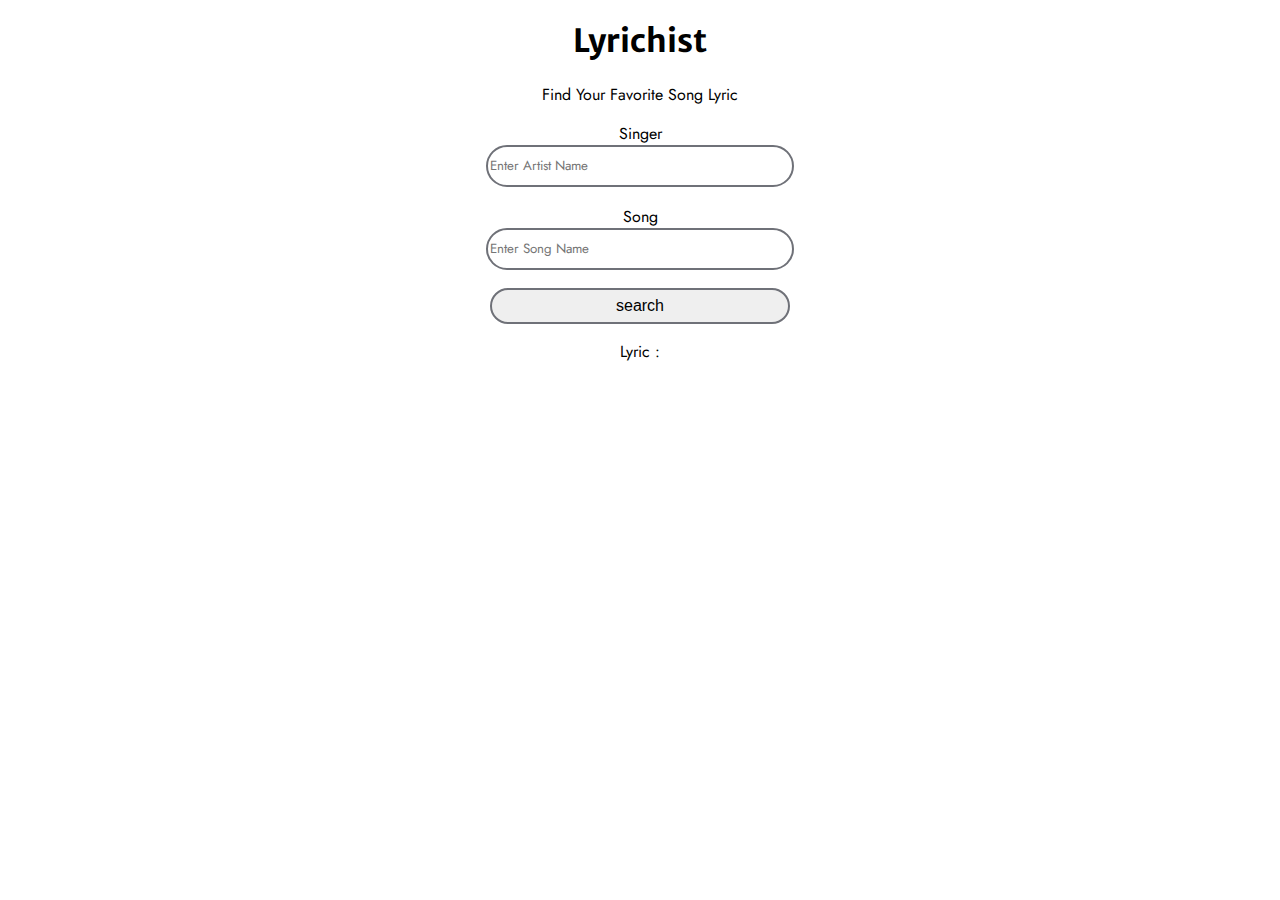
<file: web/index.html>
<!DOCTYPE html>
<html lang="en">
    <head>
        <meta charset="UTF-8">
        <title>Lyrichist - Lyric Finder</title>
        <script src="index.js" type="text/javascript"></script> 
        <link rel="stylesheet" href="style.css">
    </head>
    <body>
        <h1 align="center">Lyrichist</h1>
        <p align="center">Find Your Favorite Song Lyric</p>
        <div id="Body" align="center">
            <div id="main">
                <label>Singer</label><br/>
                <input type="text" id="singer" placeholder="Enter Artist Name"/><br/><br/>

                <label>Song</label><br/>
                <input type="text" id="song" placeholder="Enter Song Name"/><br/><br/>

                <input type="button" id="search" onclick="javascript:find()" value="search"/>
            </div>
            <div id="box">
                <div id="lyric">
                    <p class="lyr">Lyric :<br/><span id="lat"></span></p>
                </div>
            </div>
        </div>    
    </body>
</html>
</file>
<file: web/style.css>
@import url('https://fonts.googleapis.com/css2?family=Jost:ital,wght@1,300&family=Merriweather+Sans:wght@600&display=swap');

h1 {
    font-family: "Merriweather Sans";
}

p, label, ::placeholder {
    font-family: Jost;
}

#lyric {
    text-align: center;
}

#singer, #song {
    width: 300px;
    height: 36px;
    border-radius: 50px;
    border: 2px solid #6f7178;
    outline: none;
}

#search {
    height: 36px;
    border: 2px solid #6f7178;
    font-size: medium;
    border-radius: 50px;
    width: 300px;
}
</file>
